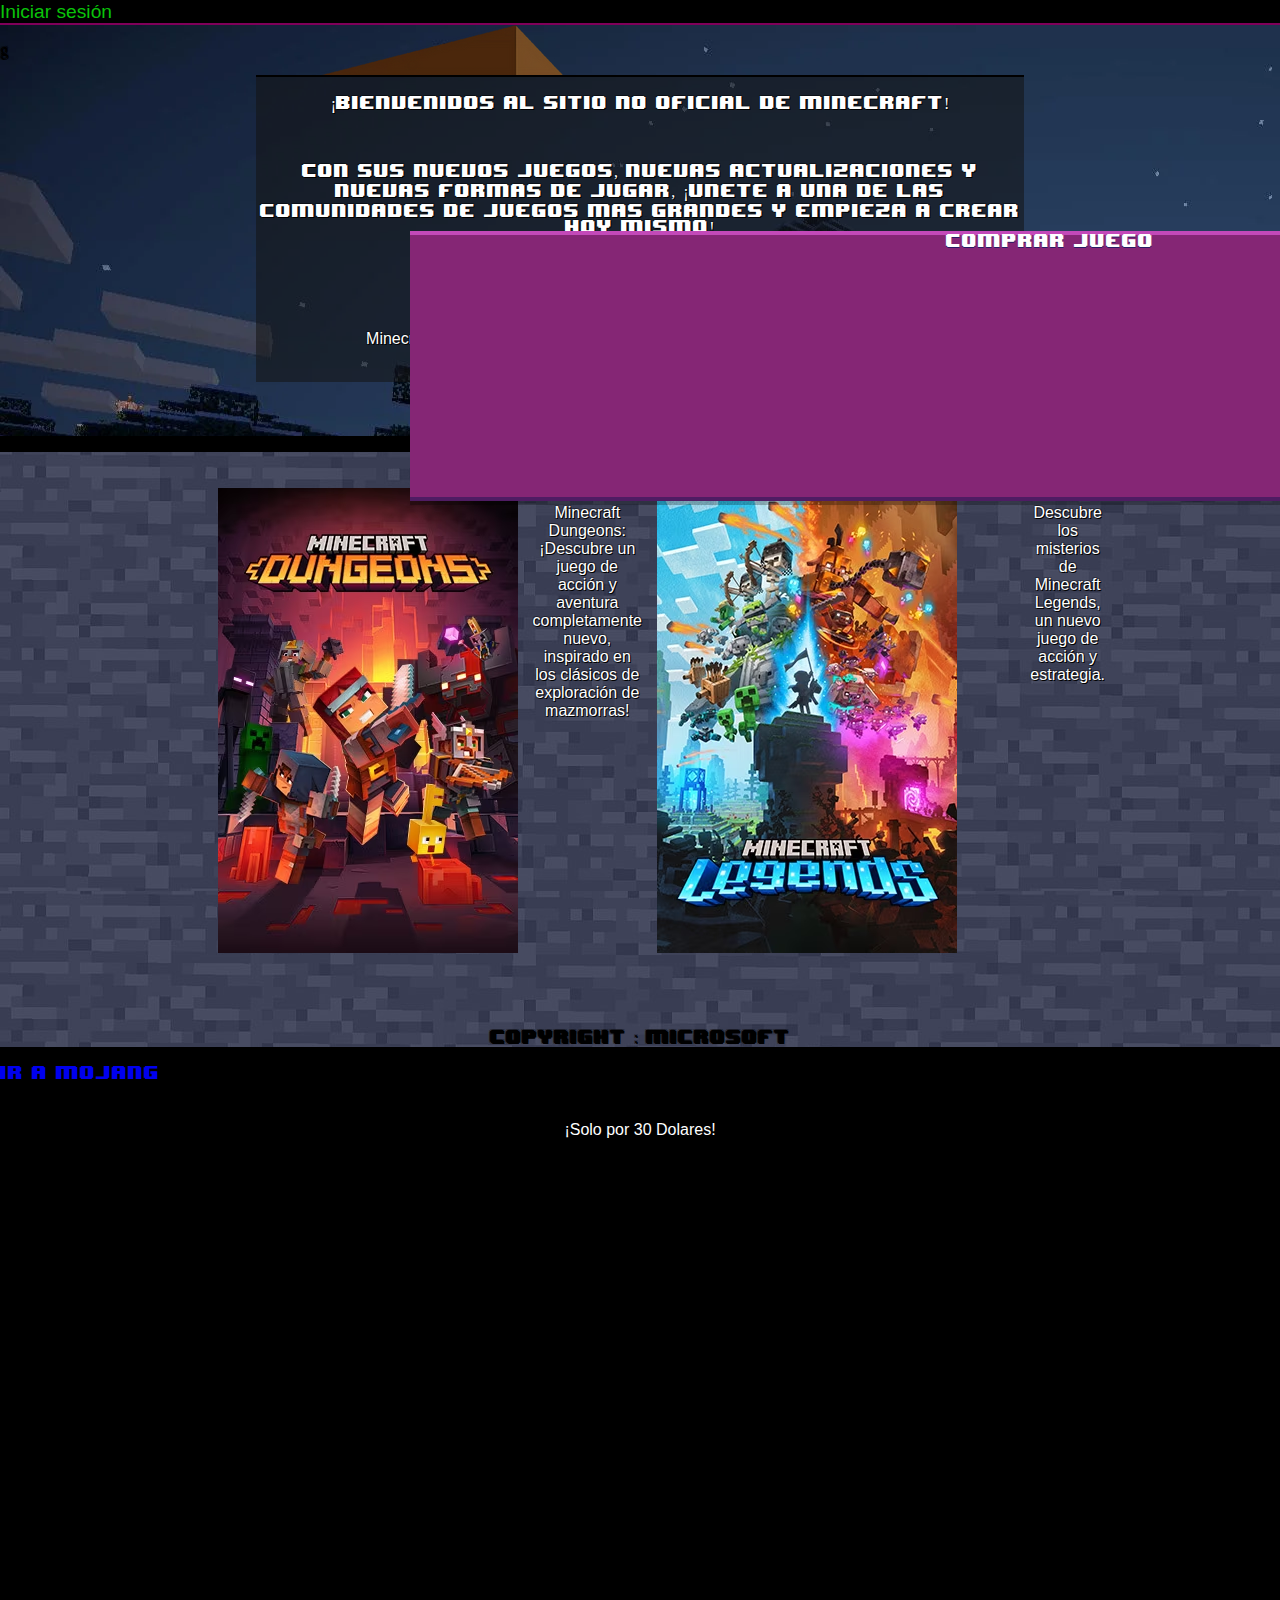
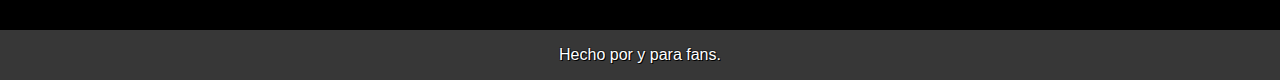
<file: index.html>
<!DOCTYPE html>
<html lang="en">
<head>
    <meta charset="UTF-8">
    <meta name="viewport" content="width=device-width, initial-scale=1.0">
    <title>Minecraft</title>
    <link rel="stylesheet" href="style.css">
</head>
<body>
    <div style="background-image: url(img/c.png);">
        <div class="header1">
            <a class="Iniciarsesion" href="pages/iniciarsesion.html">Iniciar sesión</a>
        </div>

        <div class="Steve" style="background-image: url(img/steve.png);">
            <div class="Alex" style="background-image: url(img/e.png);">
                <p class="invisible">g</p>
            </div>
        </div>

        <div class="Fondo" style="background-color: #1414148e;">
            <p style="color: #fff;">¡Bienvenidos al sitio NO oficial de Minecraft!</p>
            <br>
            <p style="color:#fff">Con sus nuevos juegos, nuevas actualizaciones y nuevas formas de jugar, ¡unete a una de las comunidades de juegos mas grandes y empieza a crear hoy mismo!</p>
            <a class="Button" href="pages/comprar.html" style="margin-top: 12%;">Comprar Juego</a>
            <p class="Center3" style="color:#FFF">Minecraft es un videojuego desarrollado por Mojang y propiedad de Microsof. <br> Todos los derechos reservados.</p>

        </div>
        <br>
        <br>
        <br>
    </div>
    <div style="background-image: url(img/b.jpg)">        
        <div style="background: #0008357e;">
        <p class="Center2" style="color:#FFF">¡Descubri mas sobre Minecraft!</p>

            <div class="Grid" style="margin-left: 17%;">
            <img src="img/f.png" alt="">
            <p class="Center" style="color: #FFF;">Minecraft Dungeons: ¡Descubre un juego de acción y aventura completamente nuevo, inspirado en los clásicos de exploración de mazmorras!</p>
            <img src="img/g.png" alt=""> <br>
            <p class="Center" style="color: #FFF;">Descubre los misterios de Minecraft Legends, un nuevo juego de acción y estrategia.</p>
            </div>           
            <p class="Center" style="color:#FFF">¡Solo por 30 Dolares!</p>
            <p class="Center2" style="margin-top: -10%;">Copyright : Microsoft</p>
        </div>
    </div>
    <a href="pages/mojang.html" class="Center2" style="text-align: center;">Ir a Mojang</a>
    <footer>
        <p class="Font1">Hecho por y para fans.</p>
    </footer>
</body>
</html>
</file>
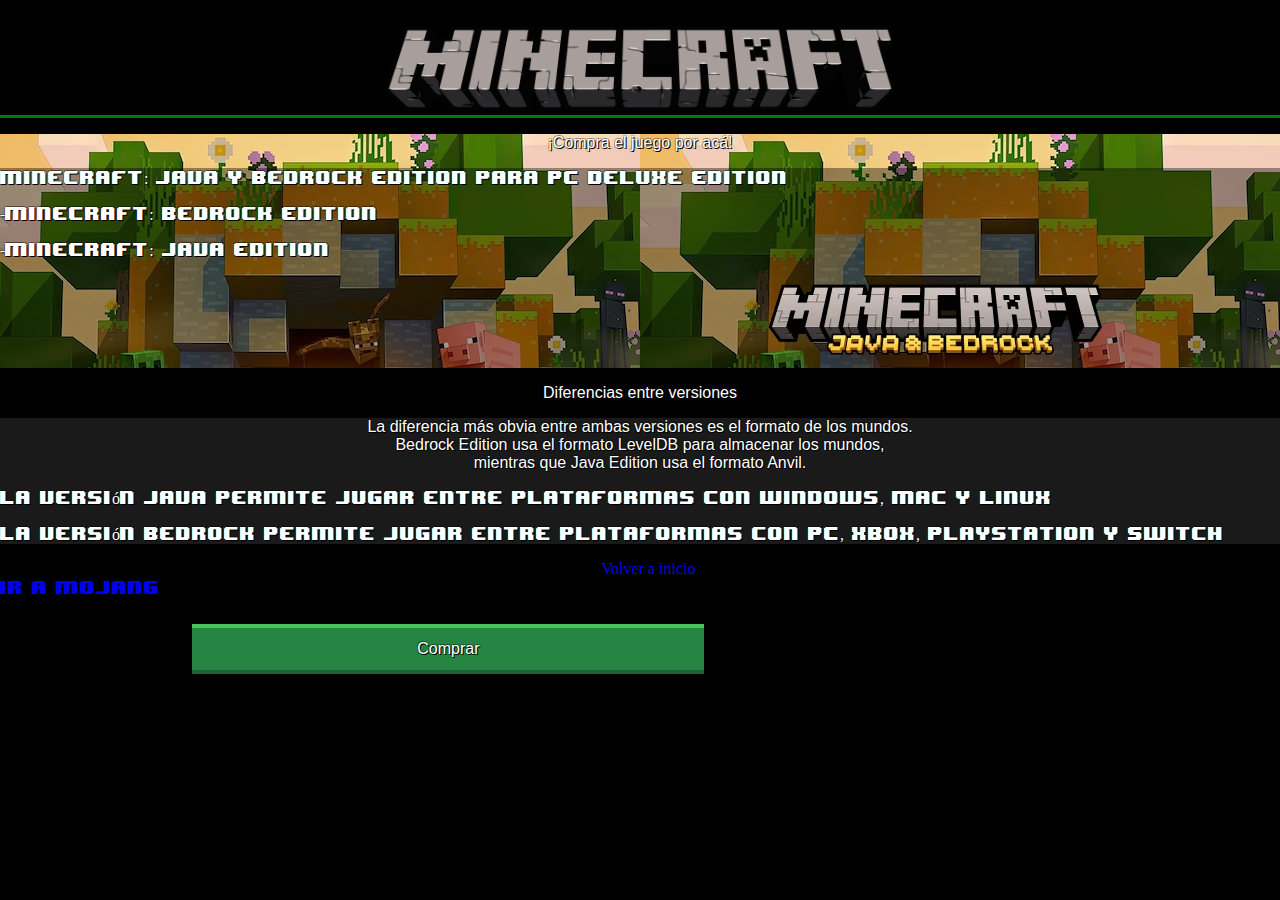
<file: pages/comprar.html>
<!DOCTYPE html>
<html lang="en">
<head>
    <meta charset="UTF-8">
    <meta name="viewport" content="width=device-width, initial-scale=1.0">
    <title>Comprar</title>
    <link rel="stylesheet" href="../style.css">
</head>
<body>
    <header>
        <img class="Logo1" src="../img/logoxd.png" alt="">
    </header>
    <div style="background-image: url(../img/fondo.png);">
        <p class="Center" style="color:#FFF">¡Compra el juego por acá!</p>
        <div style="color:#FFF">
            <div style="background: rgba(0, 0, 0, 0.384);">
                <p class="Left">Minecraft: Java y Bedrock Edition para PC Deluxe Edition</p>
                <p class="Left"> -Minecraft: Bedrock Edition </p>
                <p class="Left"> -Minecraft: Java Edition </p>
                <img src="../img/javabedrock.png" alt="" style="margin-left: 60%;">
                <span style="margin-top: 20%;"> <p class="Center" style="color:#FFF">Comprar</p></span>
            </div>    
        </div>
    </div>
    <p class="Center" style="color:#FFF">Diferencias entre versiones</p>
    <div style="background-color: rgb(26, 26, 26);">
        <p class="Center" style="color:#FFF">La diferencia más obvia entre ambas versiones es el formato de los mundos. <br> Bedrock Edition usa el formato LevelDB para almacenar los mundos, <br>mientras que Java Edition usa el formato Anvil.</p>
        <p class="Left" style="color:#FFF">La versión Java permite jugar entre plataformas con Windows, Mac y Linux</p>
        <p class="Left" style="color:#FFF">La versión Bedrock permite jugar entre plataformas con PC, Xbox, Playstation y Switch</p>
    </div>
    <a href="../index.html" style="margin-left: 47%;">Volver a inicio</a>
    <br>
    <a href="mojang.html" class="Center2" style="text-align: center;">Ir a Mojang</a>
</body>
</html>
</file>
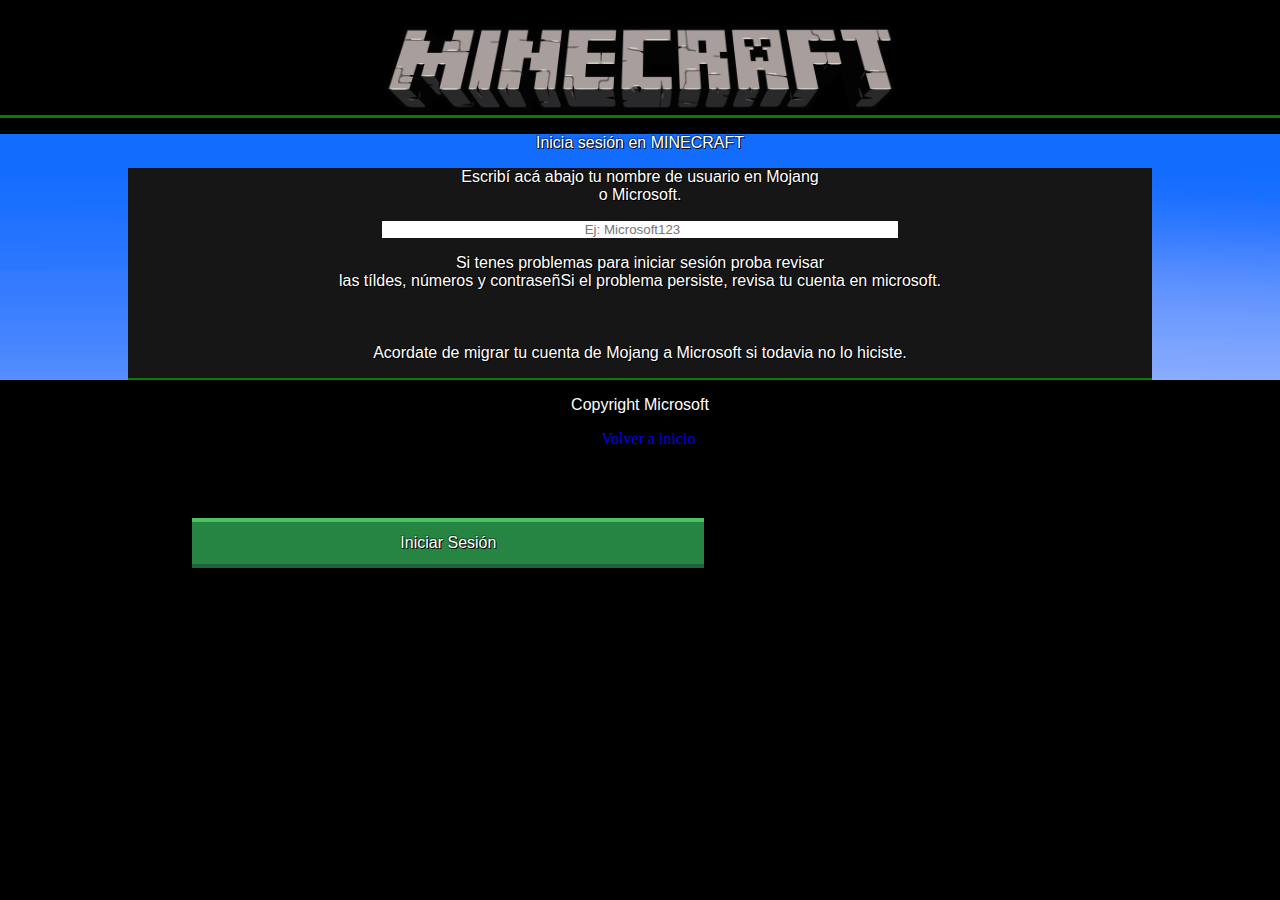
<file: pages/iniciarsesion.html>
<!DOCTYPE html>
<html lang="en">
<head>
    <meta charset="UTF-8">
    <meta name="viewport" content="width=device-width, initial-scale=1.0">
    <title>Inicia sesión</title>
    <link rel="stylesheet" href="../style.css">
</head>
<body>
    <header>
        <img class="Logo1" src="../img/logoxd.png" alt="">
    </header>
    <div style="background-image: url(../img/msalogin-bg-glob.jpg) ;">
        <p class="Center" style="color:white">Inicia sesión en MINECRAFT</p>
        <div class="is2">
            <p class="Center" style="color:#FFF">Escribí acá abajo tu nombre de usuario en Mojang <br> o Microsoft.</p>
            <input type="number" class="input" id="SInput" name="seed" placeholder="Ej: Microsoft123">
            <p class="Center" style="color:#FFF">Si tenes problemas para iniciar sesión proba revisar <br>las tíldes, números y contraseñ<as class="br">Si el problema persiste, revisa tu cuenta en microsoft. <br><br><br><br>Acordate de migrar tu cuenta de Mojang a Microsoft si todavia no lo hiciste.</p>
            <span> <p class="Center" style="color:#FFF">Iniciar Sesión</p></span>    
        </div>
    </div>
    <p class="Center" style="color:#FFF">Copyright Microsoft</p>
    <a href="../index.html" style="margin-left: 47%;">Volver a inicio</a>
</body>
</html>
</file>
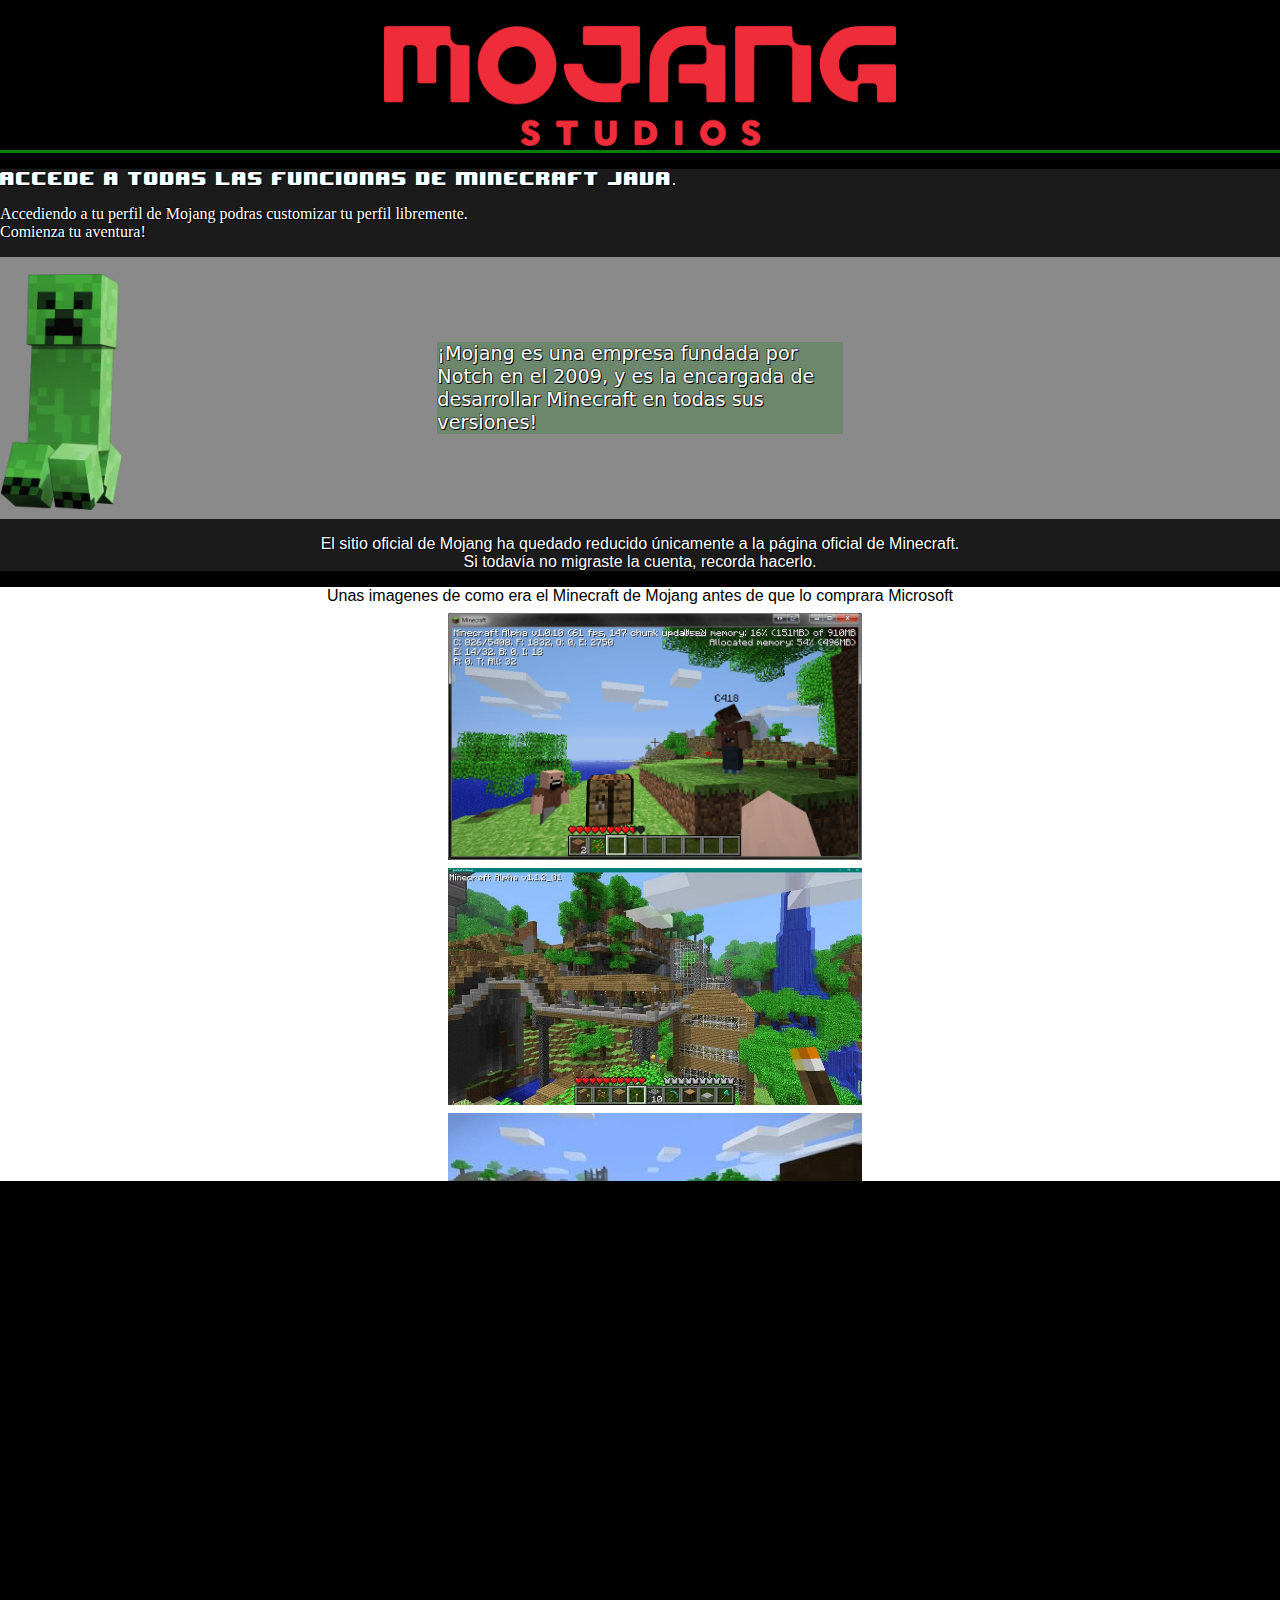
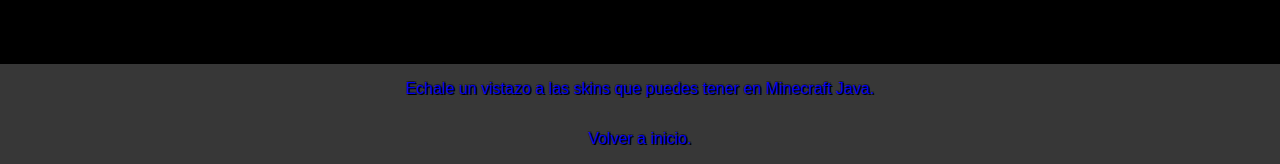
<file: pages/mojang.html>
<!DOCTYPE html>
<html lang="en">
<head>
    <meta charset="UTF-8">
    <meta name="viewport" content="width=device-width, initial-scale=1.0">
    <title>Mojang</title>
    <link rel="stylesheet" href="../style.css">
</head>
<body>
    <header>
        <img class="Logo1" src="../img/logomojang.png" alt="">
    </header>  
    <div style="background-color: rgb(27, 27, 27);">
        <div>
            <p style="color: white;" class="Left"> Accede a todas las funcionas de Minecraft Java. <br>
                <div class="Left1">
                <p style="color: white">Accediendo a tu perfil de Mojang podras customizar tu perfil libremente.
                <br>
                Comienza tu aventura! </p>
                </div>
        </div>  
        <div style="background-color: rgb(138, 138, 138);" class="Block">
            <img src="../img/creeper.png" alt="" class="Creeper">
           <p style="background-color: rgba(61, 131, 61, 0.39);">¡Mojang es una empresa fundada por Notch en el 2009, y es la encargada de <br> desarrollar Minecraft en todas sus versiones!</p>

        </div>
        <p style="color:white" class="Center">El sitio oficial de Mojang ha quedado reducido únicamente a la página oficial de Minecraft.<br>Si todavía no migraste la cuenta, recorda hacerlo.</p> 
    </div>
    <div style="background-color: white;">
        <div class="Center">Unas imagenes de como era el Minecraft de Mojang antes de que lo comprara Microsoft</div>
        <div class="Imageness">
            <img src="../img/a1.jpg" alt="">
            <img src="../img/a2.jpg" alt="">
            <img src="../img/dd943ab537b9dc54113f5e4de39c7c671aa52890v2_hq.jpg" alt="">    
            
        </div>
        
    </div>

    <footer style="margin-top:-10%">
        <p class="Center" style="color:white"><a href="../pages/skins.html">Echale un vistazo a las skins que puedes tener en Minecraft Java.</a></p>
        <p><a href="../index.html">Volver a inicio.</a></p>
    </footer>
</body>
</html>
</file>
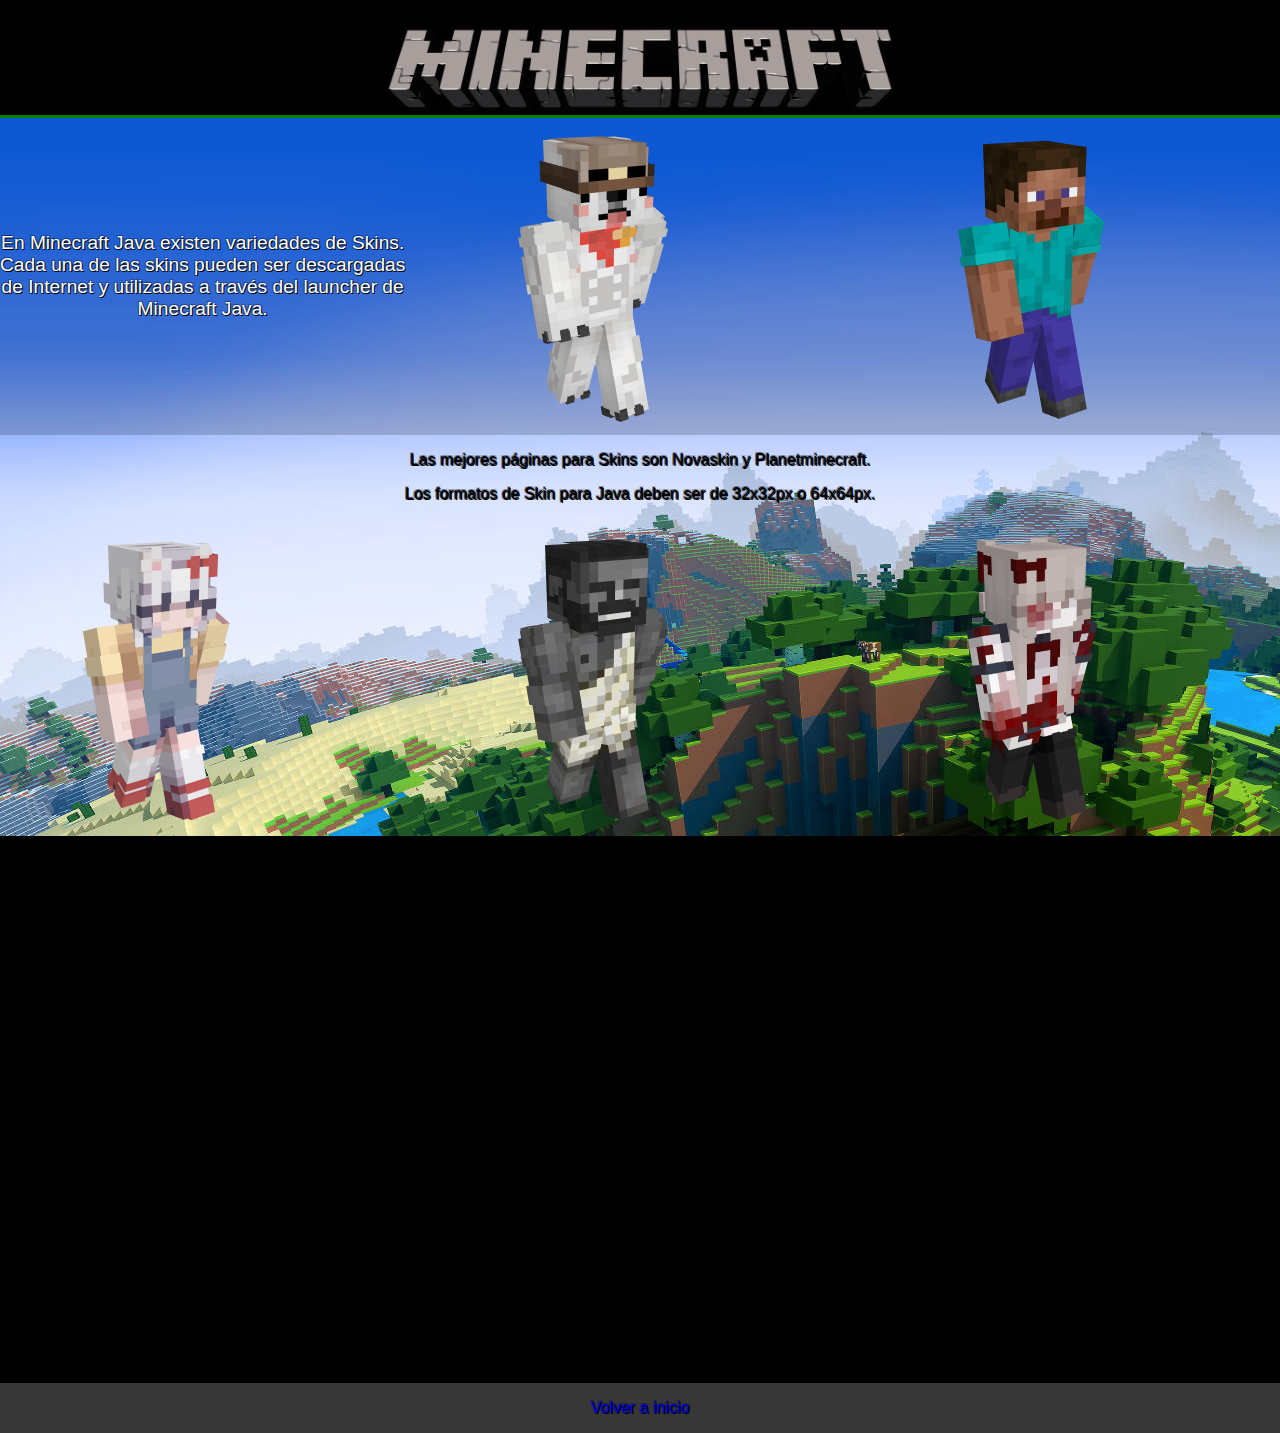
<file: pages/skins.html>
<!DOCTYPE html>
<html lang="en">
<head>
    <meta charset="UTF-8">
    <meta name="viewport" content="width=device-width, initial-scale=1.0">
    <title>Skins</title>
    <link rel="stylesheet" href="../style.css">
</head>
<body>
    <header>
        <img class="Logo1" src="../img/logoxd.png" alt="">
    </header>
    <div style="background-image: url(../img/msalogin-bg-glob.jpg) ;">
        <div style="background-color: rgba(0, 0, 0, 0.171);" class="Block">
            <p style="color:white;" class="Center"> En Minecraft Java existen variedades de Skins. <br>Cada una de las skins pueden ser descargadas de Internet y utilizadas a través del launcher de Minecraft Java.</p>
            <img src="../img/body2.png" alt="">
            <img src="../img/body.png" alt="">
        </div>
        <p class="Center">Las mejores páginas para Skins son Novaskin y Planetminecraft.</p>
        <p class="Center">Los formatos de Skin para Java deben ser de 32x32px o 64x64px.</p>
        <div class="Block">
            <img src="../img/body3.png" alt="">
            <img src="../img/body4.png" alt="">
            <img src="../img/body5.png" alt="">
        </div>
        <p class="Button"> Busca skins acá</p>
    </div>
    <footer>
        <p class="Center"><a href="../index.html">Volver a inicio</a></p>
    </footer>
</body>
</html>
</file>
<file: style.css>
@media (min-width: 80em){
/*Fondos*/
    .Fondo{
        justify-content: center;
        text-align: center;
        height: 80%;
        width: 60%;
        display: grid;
        background-position: 50% 50%;
        background-size: cover;
        font-family: Text1;
        background-repeat: no-repeat;
        margin-left: 20%;
        border-top: 0.125rem solid #000;
    }
    .Steve{
        justify-content: left;
        background-repeat: no-repeat;
        display: flex;
        height: 100%;
        width: 100%;
    }

    /*Header1*/
    .header1{
        background-color: black;
        color:green;
        font-family: system-ui, -apple-system, BlinkMacSystemFont, 'Segoe UI', Roboto, Oxygen, Ubuntu, Cantarell, 'Open Sans', 'Helvetica Neue', sans-serif;
        font-size: 1em;
        border-bottom: 0.063rem solid green;
    }
    /*Header*/
    header{
        border-bottom: 0.188rem solid green; 
        justify-content: center;
        align-items: center;
        text-align: center;
    }

    /*Footer*/
    footer{
        color: white;
        font-family: 'Mulish', sans-serif;
        border-top: 30.188rem solid black;
        display: flex;
        flex-direction: column;
        align-items: center;
        background-color: #373737;
        position: relative;
    }

    /*Otros*/
    .Button{
        background: #265f85;
        box-shadow: inset 0 0.25rem #4996c3,inset 0 -0.25rem #1c2963,0 0.25rem rgba(0, 0, 0, 0.25);
        text-shadow: 0 0.063rem 0 #271c63;
        margin-top: 8.75rem;
        margin-left: 5.625rem;
        text-align: center;
        width: 40%;
        justify-content: center;
        display: grid;
        position: absolute;
        left:25%;
        color: white;
    }
    .Iniciarsesion{
        font-family: 'Lucida Sans', 'Lucida Sans Regular', 'Lucida Grande', 'Lucida Sans Unicode', Geneva, Verdana, sans-serif;
        color:rgb(10, 194, 10);
    }
    .Center{
        text-align: center;
        font-family: 'Trebuchet MS', 'Lucida Sans Unicode', 'Lucida Grande', 'Lucida Sans', Arial, sans-serif;
    }
    .Grid{
        display: grid;
        grid-template-columns: repeat(8, 4fr);
        grid-template-rows: repeat(8, 5vw);
        grid-gap: 0.938rem;
        justify-content: center;
        grid-column-start: 5;
        grid-column-end: 9;
        grid-row-start: 1;
        grid-row-end: 6;
    }
    .Logo1{
        width: 20%;
        height: 20%;
        justify-content: center;
    }
    .input{
        outline: none;
        width: 25%;
        border: none;
        -moz-appearance: textfield;
            appearance: textfield;
        text-align: center;

    }
    .is2{
        background-color: rgb(22, 22, 22);
        width: 40%;
        text-align: center;
        margin-left: 30%;
        border-bottom: 0.125rem solid green;
    }
    span{
        background: #268543;
        box-shadow: inset 0 0.25rem #49c35d,inset 0 -0.25rem #1c633c,0 0.25rem rgba(0, 0, 0, 0.25);
        margin-top: 8.75rem;
        margin-left: 5.625rem;
        text-align: center;
        width: 40%;
        justify-content: center;
        display: grid;
        position: absolute;
        left:25%
    }
    .Left{
        text-align: left;
        font-family: Text1;
    }
    .Center2{
        text-align: center;
        font-family: Text1;
    }
    .Center3{
        text-align: center;
        font-family: 'Trebuchet MS', 'Lucida Sans Unicode', 'Lucida Grande', 'Lucida Sans', Arial, sans-serif;
        margin-top: 10%;
    }
    .Creeper{
        padding-top: 2%;
        width: 30%;
        height: 90%;
    }
    .Block{
        Display: grid;
        align-items: center;
        grid-template-columns: 1fr 1fr 1fr;
        column-gap: 2rem;
        font-family: system-ui, -apple-system, BlinkMacSystemFont, 'Segoe UI', Roboto, Oxygen, Ubuntu, Cantarell, 'Open Sans', 'Helvetica Neue', sans-serif;
        font-size: 1.2em;
        color:white;
    }
    .Imageness{
        flex: 65%;
        max-width: 65%;
        padding: 0 4px;
        padding-left: 35%;
    }
    .Imageness img{
        margin-top: 8px;
        vertical-align: middle;
        width: 100%;
        flex: 50%;
        max-width: 50%;
        position: center;
        
    }
}

/*-------------*/
body{
    margin:0; 
    text-decoration: none;
    background-color: #000;
}
a{
    text-decoration: none;
    }
p{
    text-shadow: -0.063rem -0.063rem 0 #00000048, 0.063rem -0.063rem 0 #00000048, -0.063rem 0.063rem 0 #00000048, 0.063rem 0.063rem 0 #000;
}
@font-face {
    font-family: Text1 ;
    src: url(font/8-BIT\ WONDER.TTF);
}

/* -------- */
@media (max-width:80em){
    .Fondo{
        justify-content: center;
        text-align: center;
        height: 80%;
        width: 60%;
        display: grid;
        background-position: 50% 50%;
        background-size: cover;
        font-family: Text1;
        background-repeat: no-repeat;
        margin-left: 20%;
        border-top: 0.125rem solid #000;
    }
    /*Header1*/
    .header1{
        background-color: black;
        color:green;
        font-family: system-ui, -apple-system, BlinkMacSystemFont, 'Segoe UI', Roboto, Oxygen, Ubuntu, Cantarell, 'Open Sans', 'Helvetica Neue', sans-serif;
        font-size: 1.2em;
        border-bottom: 0.13rem solid rgb(128, 0, 90);
        text-decoration: none;
    }
    header{
        border-bottom: 0.188rem solid green; 
        justify-content: center;
        align-items: center;
        text-align: center;
    }

    /*Footer*/
    footer{
        color: white;
        font-family: 'Mulish', sans-serif;
        border-top: 30.188rem solid black;
        margin-top: 4rem;
        display: flex;
        flex-direction: column;
        align-items: center;
        background-color: #373737;
        width: 100%;
        height: 100%;
        position: relative;
    }    
    body{
        text-decoration: none;
    }
    .Button{
        background: #852675;
        box-shadow: inset 0 0.25rem #c349b9,inset 0 -0.25rem #4f1c63,0 0.25rem rgba(0, 0, 0, 0.25);
        text-shadow: 0 0.063rem 0 #271c63;
        text-align: center;
        width: 100%;
        height: 30%;
        display: grid;
        left:25%;
        color: white;
    }
    .Center2{
        text-align: center;
        font-family: Text1;
    }
    .Center3{
        text-align: center;
        font-family: 'Trebuchet MS', 'Lucida Sans Unicode', 'Lucida Grande', 'Lucida Sans', Arial, sans-serif;
        margin-top: 10%;
    }
    /*****/
    .Iniciarsesion{
        font-family: 'Lucida Sans', 'Lucida Sans Regular', 'Lucida Grande', 'Lucida Sans Unicode', Geneva, Verdana, sans-serif;
        color:rgb(10, 194, 10);
    }
    .Center{
        text-align: center;
        font-family: 'Trebuchet MS', 'Lucida Sans Unicode', 'Lucida Grande', 'Lucida Sans', Arial, sans-serif;
    }

    .Logo1{
        width: 40%;
        height: 40%;
        padding-top: 2%;
    }
    .input{
        outline: none;
        width: 50%;
        height: 70%;
        border: none;
        -moz-appearance: textfield;
            appearance: textfield;
        text-align: center;

    }
    .is2{
        background-color: rgb(22, 22, 22);
        width: 80%;
        text-align: center;
        margin-left: 10%;
        border-bottom: 0.125rem solid green;
    }
    span{
        background: #268543;
        box-shadow: inset 0 0.25rem #49c35d,inset 0 -0.25rem #1c633c,0 0.25rem rgba(0, 0, 0, 0.25);
        margin-top: 8.75rem;
        margin-left: 5.625rem;
        
        width: 40%;
        justify-content: center;
        display: grid;
        left:8%
    }
    .Left{
        text-align: left;
        font-family: Text1;
    }
    .Imageness{
        flex: 100%;
        max-width: 100%;
    }
    .Imageness img{
        margin-top: 8px;
        vertical-align: middle;
        width: 100%;
    }
}
</file>
